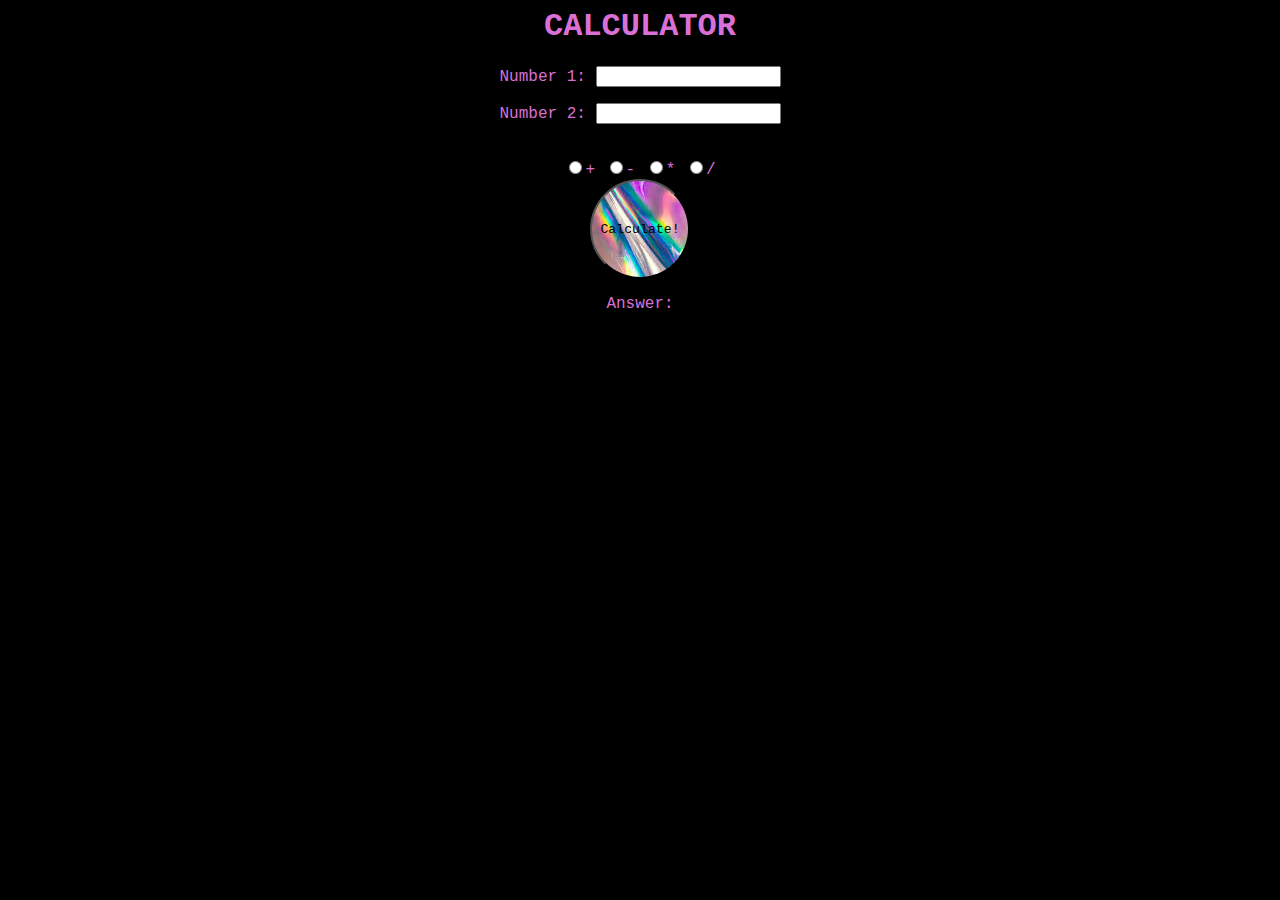
<file: calculator/index.html>
<!DOCTYPE=html>
<html>
    <head>
        <link href="styles.css" rel="stylesheet">
    </head>
    <body>
        <form>
        <h1> CALCULATOR </h1>
        <p>Number 1:
        <input type="text" name="number1"/></p>
        <p> Number 2: <input type="text" name="number2"></p> <br>
        <input type="radio" name="funct" value="0">+
        <input type="radio" name="funct" value="1">-
        <input type="radio" name="funct" value="2">*
        <input type="radio" name="funct" value="3">/<br>
        <button class="button" type="button" onclick="calculate()">Calculate!</button>
        <p>Answer:<span></span></p>
        </form>
    </body>
  <script src="https://ajax.googleapis.com/ajax/libs/jquery/2.1.3/jquery.min.js"></script>
        <script src="main.js"></script>
        
</html>
</file>
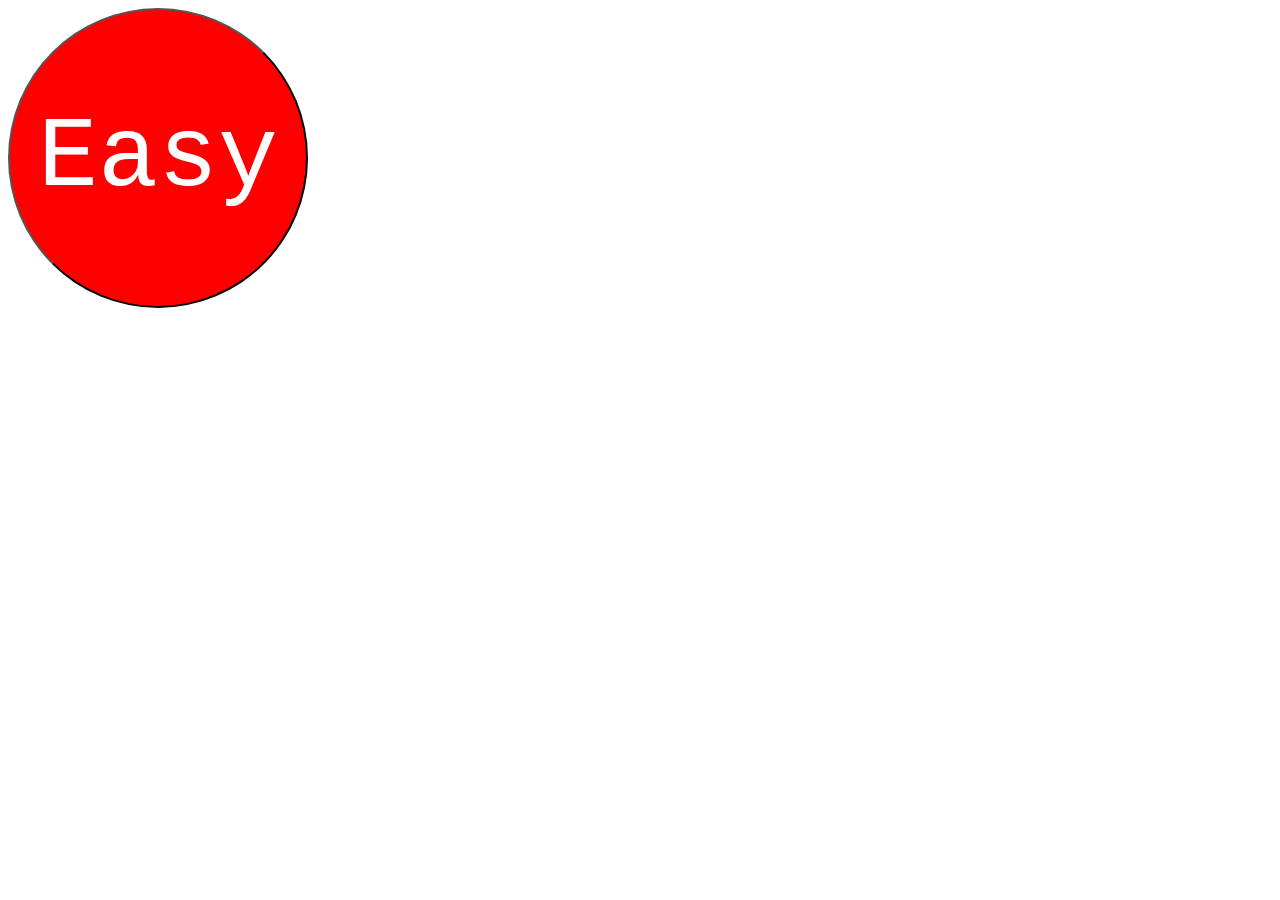
<file: that_was_easy/index.html>
<!DOCTYPE html>
<html>
    <head>
        <title>That Was Easy</title>
        <link href="styles.css" rel="stylesheet">
    </head>
    <body>
        <button id="easy">Easy</button>
        
        <script src="https://code.jquery.com/jquery-2.2.3.min.js"></script>
        <script src="main.js"></script>
    </body>
</html>
</file>
<file: calculator/styles.css>
body {
    color:orchid;
    font-family:courier;
    text-align:center;
    background-color:black;
}
.button {
    color:black;
    font-family:courier;
    font-size:13.2;
    height:100px;
    width:100px;
    border-radius:50px;
    background: url('[data-uri]')

}
</file>
<file: that_was_easy/styles.css>
#easy {
   Width:300px;
   Height:300px;
   border-radius:150px;
   Border-color:black;
   Background-color:red;
   Font-size:100px;
   Color:white;
   font-family:"courier", Monospace;

}
</file>
